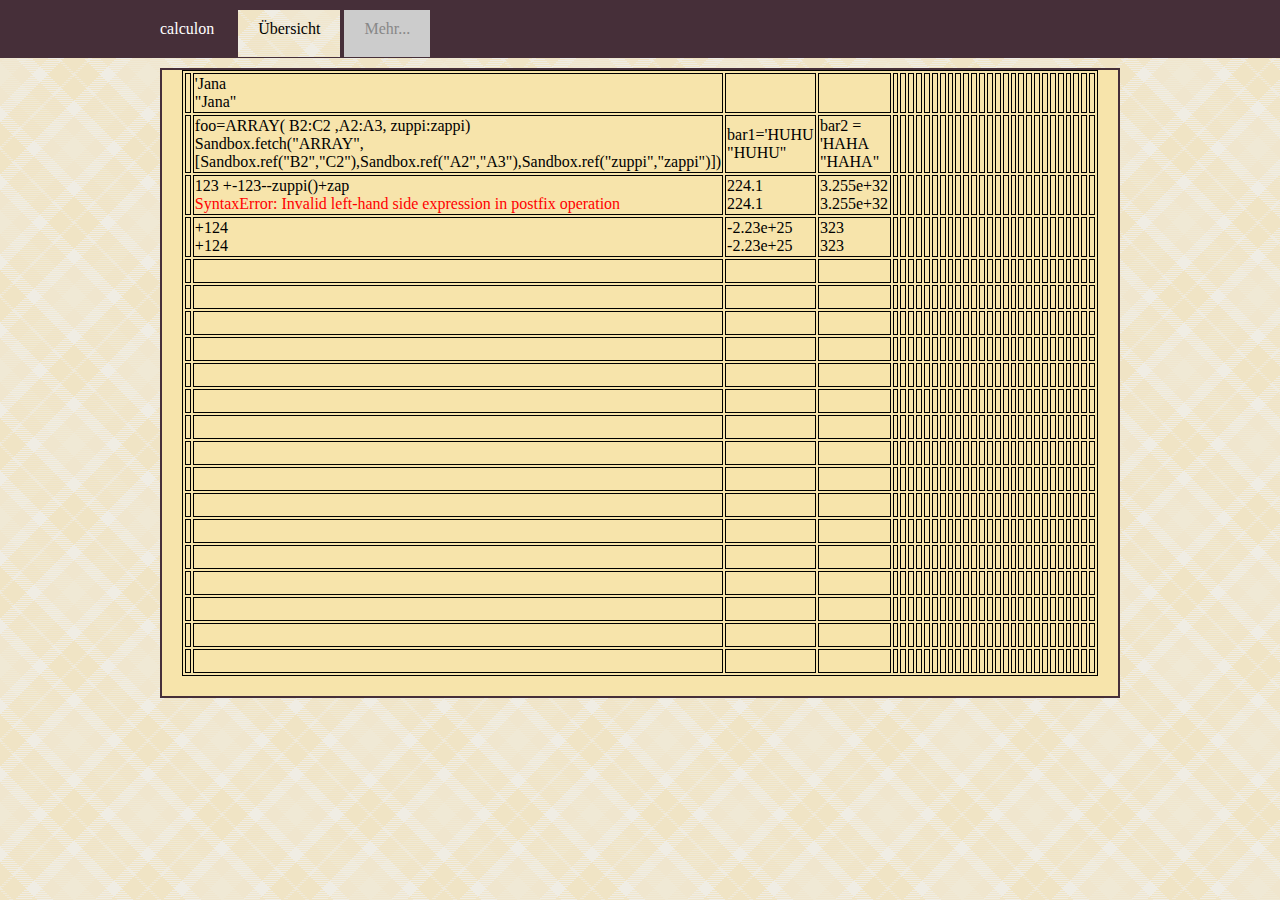
<file: index.html>
<!DOCTYPE html PUBLIC "-//W3C//DTD XHTML 1.0 Transitional//EN" "http://www.w3.org/TR/xhtml1/DTD/xhtml1-transitional.dtd">
<html>
<head>
    <meta http-equiv="Content-Type" content="text/html;charset=utf-8"></meta>
    <title>calculon</title>
    <link rel="stylesheet" type="text/css" href="assets/all.css"></link>
    <script>
        if ( typeof console === "undefined" ) console = {};

        for each (var name in ['log', 'warn', 'error'].filter(function(x) !console[x])) console[name] = function() {};

    </script>
    <script language="javascript" src="assets/jquery-1.3.2.min.js"></script>
    <script language="javascript" src="assets/jquery.hotkeys-0.7.9.min.js"></script>
    <script language="javascript" src="assets/calculon-data.js"></script>
    <script language="javascript" src="assets/calculon.js"></script>
    <script language="javascript" src="assets/ranges.js"></script>
</head>
<body class="show-overview">
    <div id="head"><div id="head-i">
        <div id="score" class="game-running"></div>
        calculon
        <span class="tabs">
            <span class="tab link-inside show-overview" id="tab-overview"><a href="#page_overview">&Uuml;bersicht</a></span>
            <span class="tab link-inside show-quiz disabled" id="tab-quiz"><a href="#page_quiz">Mehr...</a></span>
        </span>
    </div></div>
    <div id="body">
        <div class="page show-overview" id="page-overview">
            <div class="cbox">


                <div id="sheet"></div>



            </div>
        </div>
        <div class="page show-quiz" id="page-quiz">
            <div class="cbox" id="qentryq"></div>
            <div class="cbox" id="qentrya"></div>
        </div>
    </div>
</body>
</html>
</file>
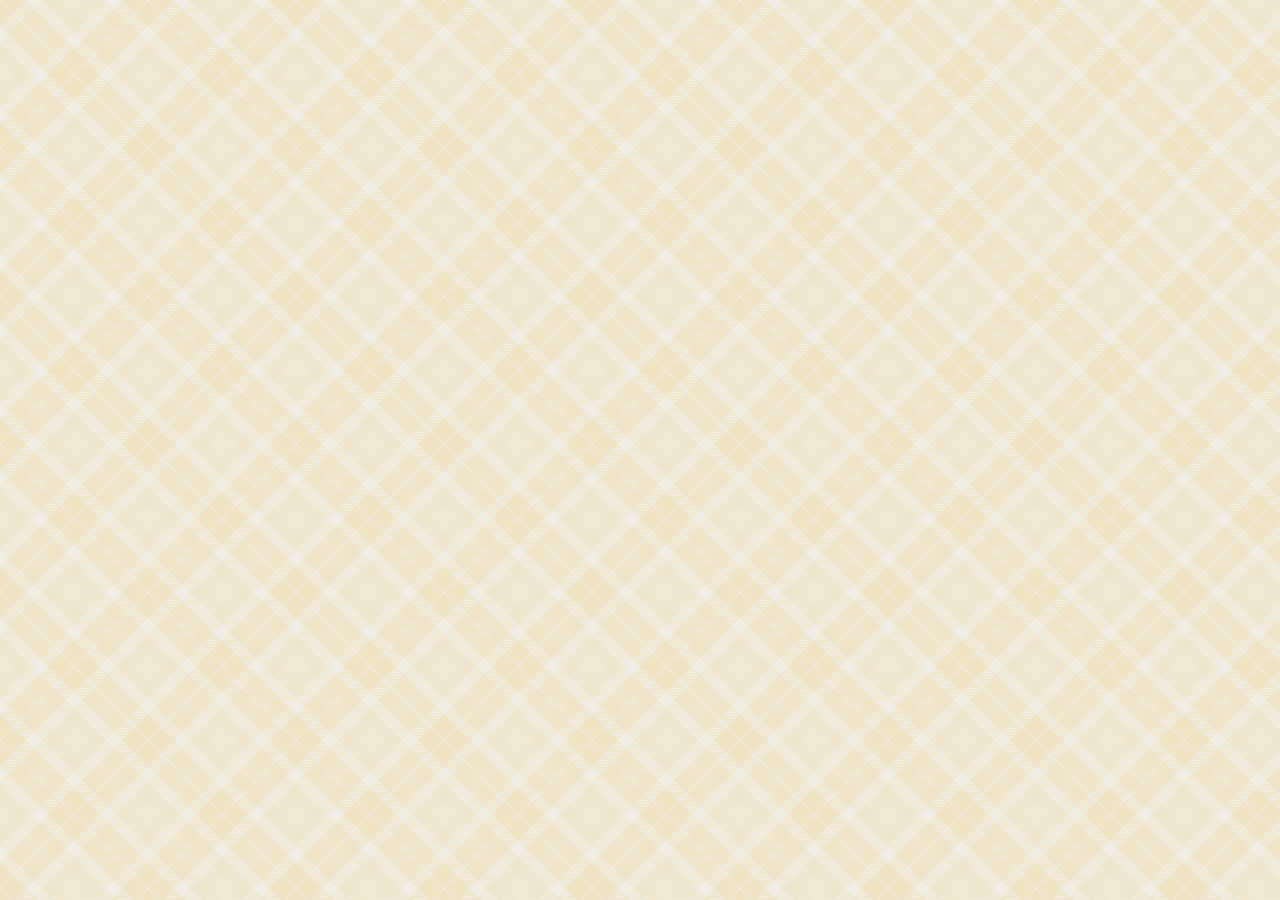
<file: test.html>
<!DOCTYPE html PUBLIC "-//W3C//DTD XHTML 1.0 Transitional//EN" "http://www.w3.org/TR/xhtml1/DTD/xhtml1-transitional.dtd">
<html>
<head>
    <meta http-equiv="Content-Type" content="text/html;charset=utf-8" />
    <title>calculon</title>
    <link rel="stylesheet" type="text/css" href="assets/all.css" />
    <script src="assets/common.js"></script>
    <script>
        READABLE_TOSTRING= true
    </script>
    <script src="assets/readable.js"></script>
    <script type="application/javascript;version=1.7" src="assets/ranges4.js"></script>
    <script type="application/javascript;version=1.7" src="assets/testd.js"></script>
</head>
<body class="show-overview">
<script>
</script>
</body>
</html>
</file>
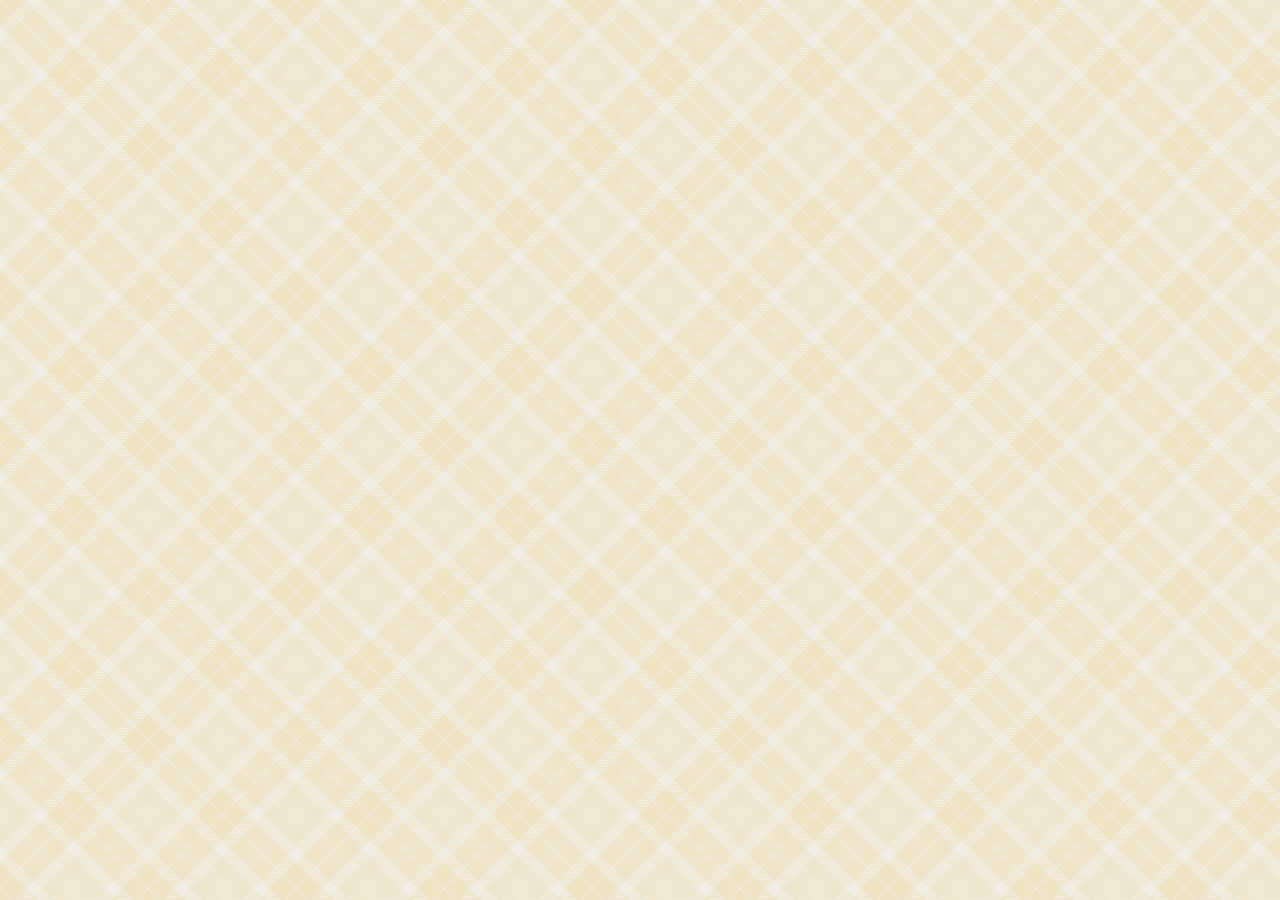
<file: testd.html>
<!DOCTYPE html PUBLIC "-//W3C//DTD XHTML 1.0 Transitional//EN" "http://www.w3.org/TR/xhtml1/DTD/xhtml1-transitional.dtd">
<html>
<head>
    <meta http-equiv="Content-Type" content="text/html;charset=utf-8" />
    <title>calculon</title>
    <link rel="stylesheet" type="text/css" href="assets/all.css" />
    <script src="assets/common.js"></script>
    <script>
        console.logLevel('debug')

        READABLE_TOSTRING= true
    </script>
    <script src="assets/readable.js"></script>
    <script type="application/javascript;version=1.7" src="assets/ranges4.js"></script>
    <script type="application/javascript;version=1.7" src="assets/testd.js"></script>
</head>
<body class="show-overview">
<script>
</script>
</body>
</html>
</file>
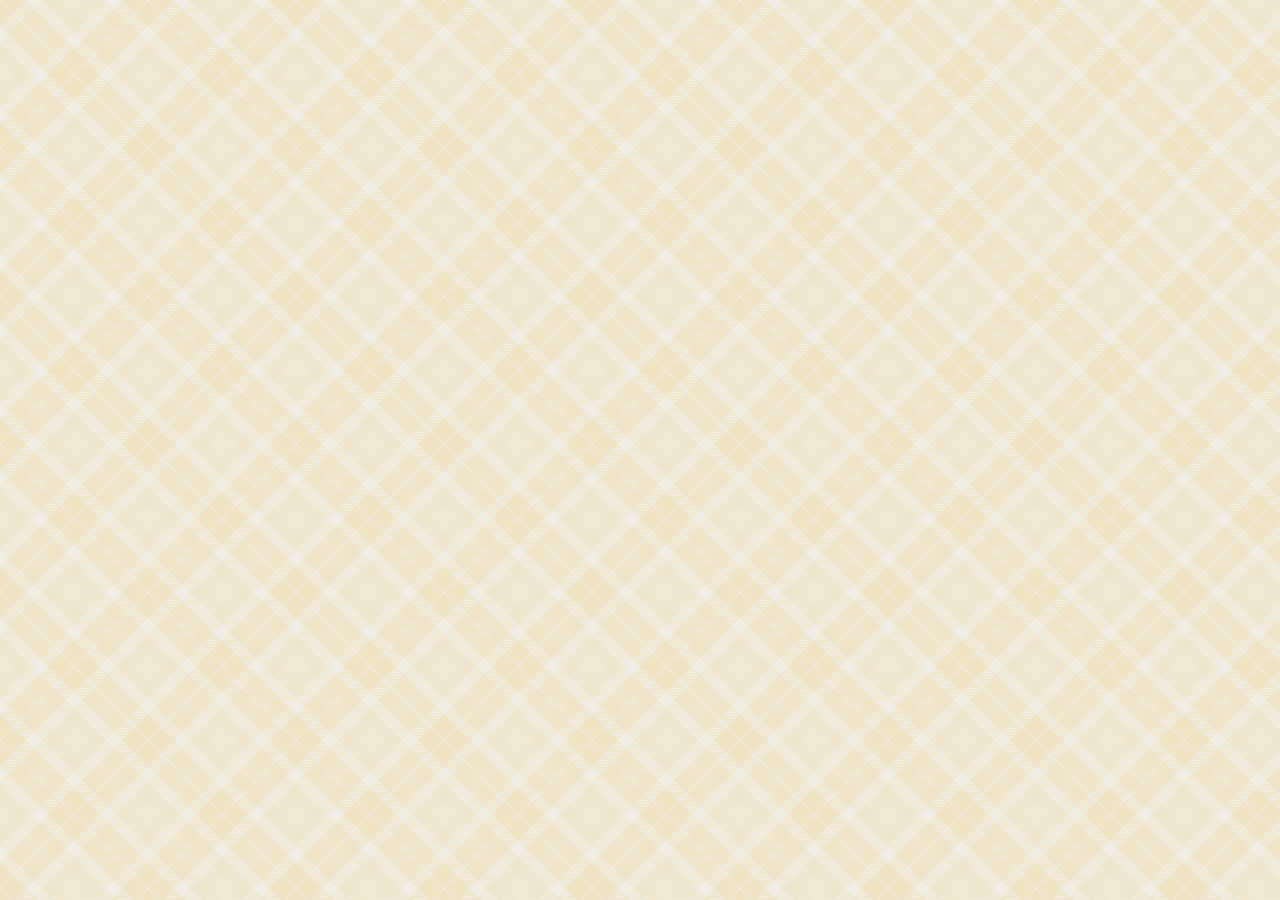
<file: testGrammar.html>
<!DOCTYPE html PUBLIC "-//W3C//DTD XHTML 1.0 Transitional//EN" "http://www.w3.org/TR/xhtml1/DTD/xhtml1-transitional.dtd">
<html>
<head>
    <meta http-equiv="Content-Type" content="text/html;charset=utf-8" />
    <title>calculon</title>
    <link rel="stylesheet" type="text/css" href="assets/all.css" />
    <script src="assets/common.js"></script>
    <script>
        console.logLevel('debug')

        READABLE_TOSTRING= true
    </script>
    <script src="assets/readable.js"></script>
    <script type="application/javascript;version=1.7" src="assets/ranges4.js"></script>
    <script type="application/javascript;version=1.7" src="assets/grammar-parser2.js"></script>
</head>
<body class="show-overview">
<script>
</script>
</body>
</html>
</file>
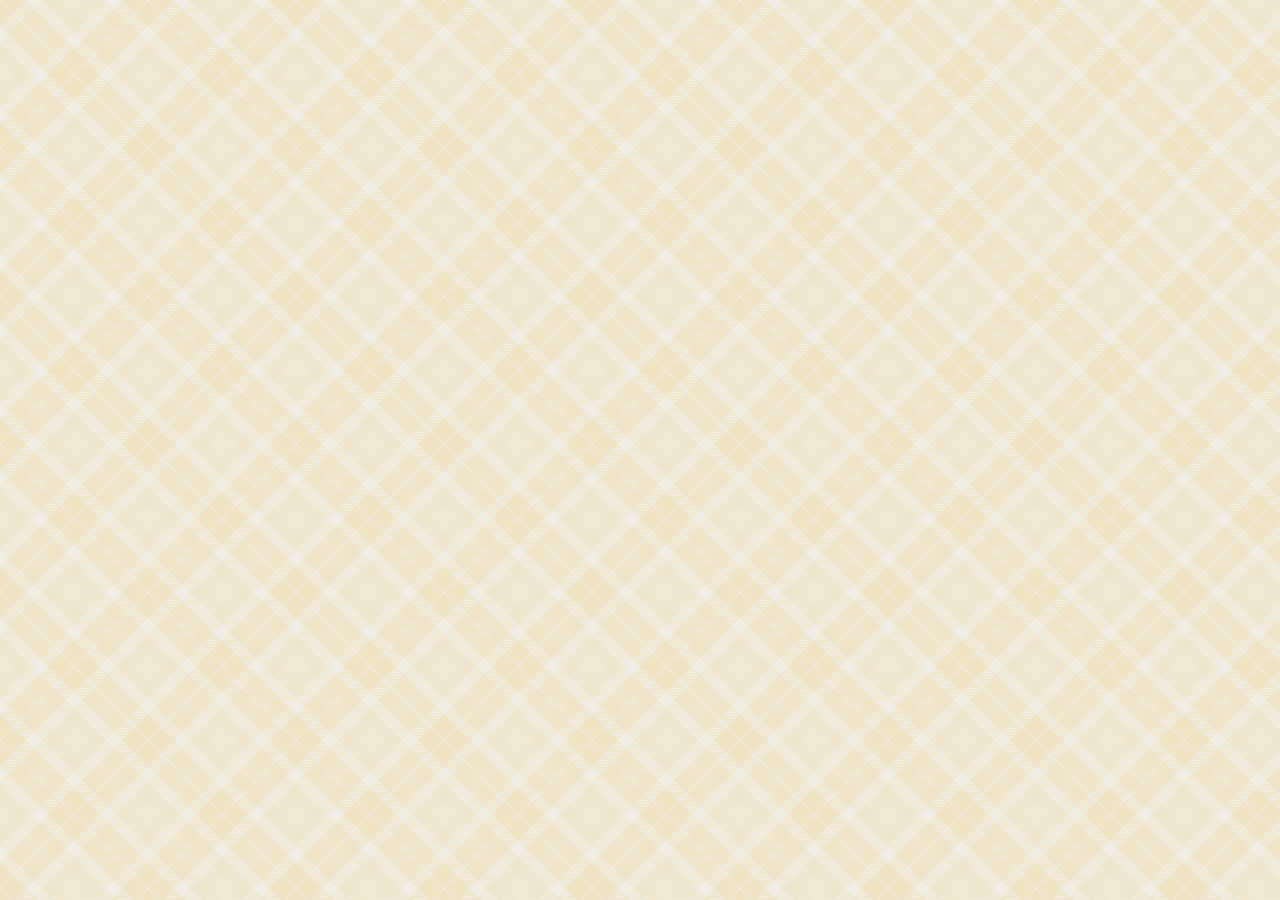
<file: testSuite.html>
<!DOCTYPE html PUBLIC "-//W3C//DTD XHTML 1.0 Transitional//EN" "http://www.w3.org/TR/xhtml1/DTD/xhtml1-transitional.dtd">
<html>
<head>
    <meta http-equiv="Content-Type" content="text/html;charset=utf-8" />
    <title>calculon</title>
    <link rel="stylesheet" type="text/css" href="assets/all.css" />
    <link rel="stylesheet" type="text/css" href="assets/test.css" />
    <script src="assets/common.js"></script>
    <script>
        console.logLevel('log')
        READABLE_TOSTRING= true
    </script>
    <script src="assets/readable.js"></script>
    <script src="assets/jquery-1.3.2.min.js"></script>
    <script type="application/javascript;version=1.7" src="assets/ranges4.js"></script>
    <script type="application/javascript;version=1.7" src="assets/testSuite.js"></script>
</head>
<body class="show-overview">
<div class="body"></div>
</body>
</html>
</file>
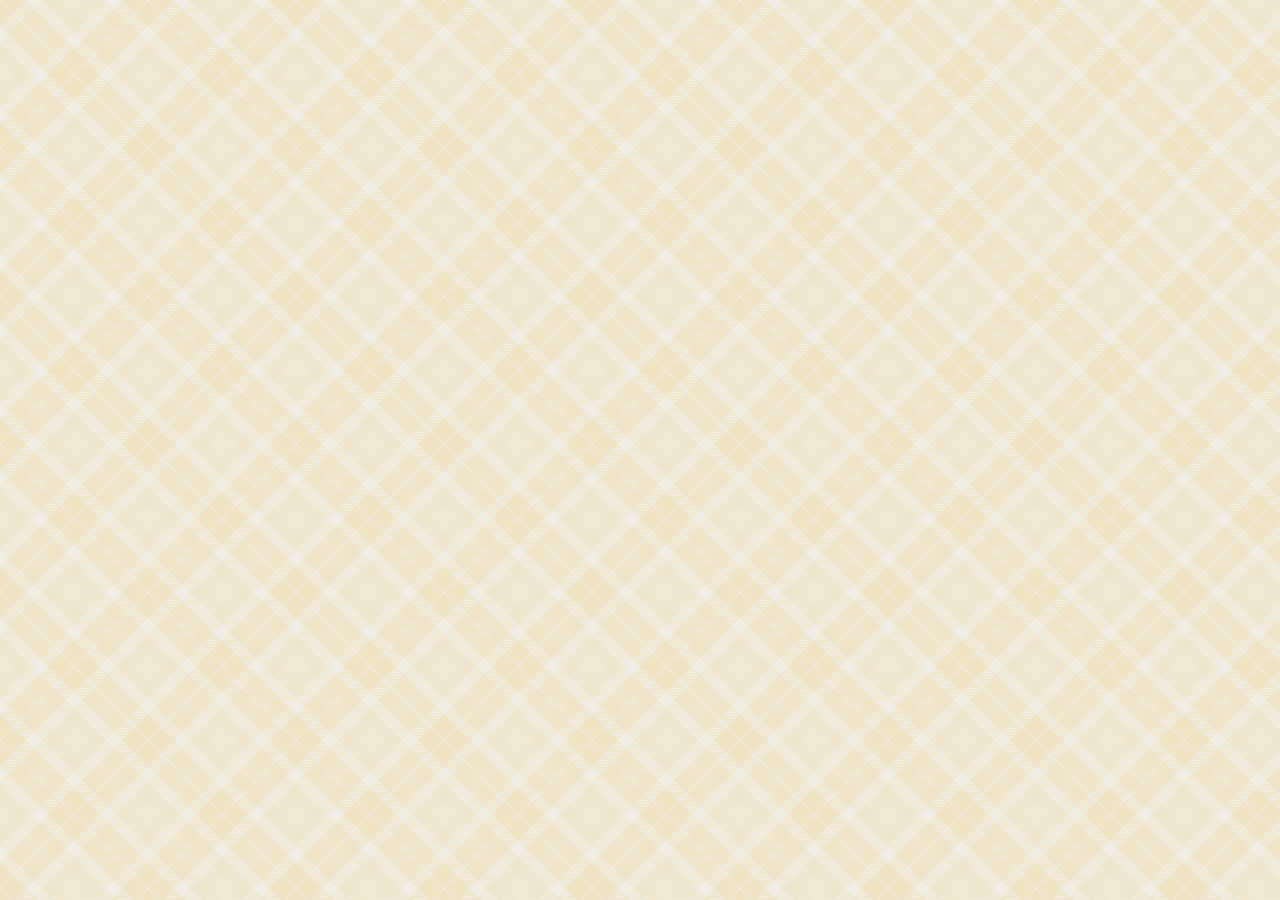
<file: testui.html>
<!DOCTYPE html PUBLIC "-//W3C//DTD XHTML 1.0 Transitional//EN" "http://www.w3.org/TR/xhtml1/DTD/xhtml1-transitional.dtd">
<html>
<head>
    <meta http-equiv="Content-Type" content="text/html;charset=utf-8" />
    <title>calculon</title>

    <link rel="stylesheet" type="text/css" href="assets/ui.css" />
    <script src="assets/common.js"></script>

    <script>
        READABLE_TOSTRING= true
    </script>

    <script src="assets/jquery-1.3.2.min.js"></script>
    <!-- script src="assets/jquery-nightly.min.js"></script -->
    <script src="assets/readable.js"></script>
    <script type="application/javascript;version=1.7" src="assets/ranges4.js"></script>
    <script type="application/javascript;version=1.7" src="assets/ui1.js"></script>
    <script type="application/javascript;version=1.7" src="assets/ui-test.js"></script>
</head>
<body>

    <div id="sheet1"></div>


</body>
</html>
</file>
<file: assets/all.css>
/*  Palette:
    Light:  #F7E4AB;
    Medium: #DEB476;
    Red:    #841815;
    Old:    #462F39;
    Crawl:  #36382B;
*/

html {
    height: 100%;
    overflow-y: scroll;
}

body {
    background-image: url(bg.png);
    font-family: Georgia, "Century Schoolbook L", "Times New Roman", Times;
    font-size: 100%;
    margin: 0;
    padding: 0;
    height: 100%;
}

/* ============================================================================
//      Layout
// ============================================================================ */

#head {
    background-color: #462F39;
    color: #FFF;
    padding: 20px;
}

#head-i, #body {
    width: 960px;
    margin: 0px auto;
}

/* ============================================================================
//      Links
// ============================================================================ */

a.button {
    border: 1px solid #462F39;
    -moz-border-radius: 5px;
    -webkit-border-radius: 5px;
    padding: 3px 10px;
    border-radius: 5px;
    text-decoration: none;
    background-color: #FFF;
    color: #000;
    display: inline-block;
}

a.button:hover {
    background-color: #EEF;
}

a.button.big {
    font-size: 140%;
}

a.button.disabled {
    border-color: #888;
    color: #888;
    background-color: #CCC;
}

a.button.disabled:hover {
    background-color: #CCC;
}

/* ============================================================================
//      Tables of class "std"
// ============================================================================ */

table.std {
    margin: 10px 0px 20px 0;
    border-collapse: collapse;
    border: 0;
}

table.std th, table.std td {
    border: 1px dotted #CB9F5B;
    border-left: 0px;
    border-right: 0px;
    padding: 5px 15px;
}

table.std .hilight td, table.std .hilight th {
    background-color: #DEB476;
}

table.std th {
    border-top-width: 0;
    border-bottom-style: solid;
}

/* ============================================================================
//      State "game-*"
// ============================================================================ */

body .game-running,
body.game-running .game-stopped {
    display: none;
}

body.game-running .game-running {
    display: inherit;
}

/* ============================================================================
//      State "page-*"
// ============================================================================ */

body .page.show-overview,
body .page.show-quiz {
    display: none;
}

body.show-overview .page.show-overview,
body.show-quiz     .page.show-quiz {
    display: inherit;
}

body.show-overview .tab.show-overview,
body.show-quiz     .tab.show-quiz {
    background-image: url(bg.png);
}

/* ============================================================================
//      tabs
// ============================================================================ */

.tabs {
    padding: 0 20px;
}

.tabs .tab {
    position: relative;
    background-color: #DEB476;
    color: #000;
    padding: 10px 20px 20px 20px;
    cursor: pointer;
    -moz-border-radius-topright: 10px;
    -moz-border-radius-topleft: 10px;
    -webkit-border-radius-topright: 10px;
    -webkit-border-radius-topleft: 10px;
    border-radius-topright: 10px;
    border-radius-topleft: 10px;
}

.tabs .tab.disabled {
    background-color: #CCC;
}

.tabs .tab.disabled a {
    color: #888;
}

.tabs .tab a {
    background: transparent;
    text-decoration: none;
    color: #000;
}

/* unused:
.tabs .tab.active {
    background-image: url(bg.png);
}
*/

/* ============================================================================
//      Content boxes
// ============================================================================ */

.cbox {
    border: 2px solid #462F39;
    margin: 10px 0;
    background-color: #F7E4AB;
    padding-bottom: 20px;
}

.cbox h1, .cbox > div {
    margin: 0;
    padding: 0 20px;
}

.cbox h1 {
    margin-top: 10px;
    margin-bottom: 20px;
}

/* ============================================================================
//      Sheet
// ============================================================================ */

.sheet {
    width: 100%;
    height: 50%;
    overflow: auto;
}

.sheet > table {
    border: 1px solid black;
}

.sheet > table > tbody > tr {
    border: 1px solid black;
}

.sheet > table > tbody > tr > td {
    width: 100px;
    height: 20px;
    border: 1px solid black;
}

/* ============================================================================
//      Misc.
// ============================================================================ */

#score {
    float: right;
}

#copyright {
    text-align: right;
}

#copyright a {
    color: #000;
}

/* ============================================================================
//      EOF
// ============================================================================ */
</file>
<file: assets/test.css>
div.body {
    padding: 1em;
}
ol {
    margin: 0;
}
ol.hidden {
    display: none;
}
.testgroup-title {
    font-weight: bold;
}
.testgroup-title:hover {
    text-decoration: underline;
    cursor: pointer;
}
.test-title {
    font-family: monospace;
    margin-left: 1em;
}
.time {
    font-weight: bold;
}
.test .time {
    margin-left: 1em;
}

td.result-text {
    text-align: right;
}
td.got, td.expected, td.error {
    font-family: monospace;
}
td.result-text, td.got, td.expected, td.error {
    font-size: 80%;
}
td.error {
    font-weight: bold;
}


.success {
    background-color: #DDffff;
}
.failed {
    background-color: #FFCCCC;
}
.result {
    text-transform: uppercase;
    font-weight: bold;
}
.success .result {
    color: green;
}
.failed .result {
    color: red;
}

/* ============================================================================
//      EOF
// ============================================================================ */
</file>
<file: assets/ui.css>
/*  Palette:
    Light:  #F7E4AB;
    Medium: #DEB476;
    Red:    #841815;
    Old:    #462F39;
    Crawl:  #36382B;
*/

html {
    height: 100%;
    overflow-y: scroll;
}

body {
    background-image: url(bg.png);
    font-family: Georgia, "Century Schoolbook L", "Times New Roman", Times;
    font-size: 100%;
    margin: 0;
    padding: 0;
    height: 100%;
}

/* ============================================================================
//      Layout
// ============================================================================ */

#head {
    background-color: #462F39;
    color: #FFF;
    padding: 20px;
}

#head-i, #body {
    width: 960px;
    margin: 0px auto;
}

/* ============================================================================
//      Links
// ============================================================================ */

a.button {
    border: 1px solid #462F39;
    -moz-border-radius: 5px;
    -webkit-border-radius: 5px;
    padding: 3px 10px;
    border-radius: 5px;
    text-decoration: none;
    background-color: #FFF;
    color: #000;
    display: inline-block;
}

a.button:hover {
    background-color: #EEF;
}

a.button.big {
    font-size: 140%;
}

a.button.disabled {
    border-color: #888;
    color: #888;
    background-color: #CCC;
}

a.button.disabled:hover {
    background-color: #CCC;
}

/* ============================================================================
//      Tables of class "std"
// ============================================================================ */

table.std {
    margin: 10px 0px 20px 0;
    border-collapse: collapse;
    border: 0;
}

table.std th, table.std td {
    border: 1px dotted #CB9F5B;
    border-left: 0px;
    border-right: 0px;
    padding: 5px 15px;
}

table.std .hilight td, table.std .hilight th {
    background-color: #DEB476;
}

table.std th {
    border-top-width: 0;
    border-bottom-style: solid;
}

/* ============================================================================
//      State "game-*"
// ============================================================================ */

body .game-running,
body.game-running .game-stopped {
    display: none;
}

body.game-running .game-running {
    display: inherit;
}

/* ============================================================================
//      State "page-*"
// ============================================================================ */

body .page.show-overview,
body .page.show-quiz {
    display: none;
}

body.show-overview .page.show-overview,
body.show-quiz     .page.show-quiz {
    display: inherit;
}

body.show-overview .tab.show-overview,
body.show-quiz     .tab.show-quiz {
    background-image: url(bg.png);
}

/* ============================================================================
//      tabs
// ============================================================================ */

.tabs {
    padding: 0 20px;
}

.tabs .tab {
    position: relative;
    background-color: #DEB476;
    color: #000;
    padding: 10px 20px 20px 20px;
    cursor: pointer;
    -moz-border-radius-topright: 10px;
    -moz-border-radius-topleft: 10px;
    -webkit-border-radius-topright: 10px;
    -webkit-border-radius-topleft: 10px;
    border-radius-topright: 10px;
    border-radius-topleft: 10px;
}

.tabs .tab.disabled {
    background-color: #CCC;
}

.tabs .tab.disabled a {
    color: #888;
}

.tabs .tab a {
    background: transparent;
    text-decoration: none;
    color: #000;
}

/* unused:
.tabs .tab.active {
    background-image: url(bg.png);
}
*/

/* ============================================================================
//      Content boxes
// ============================================================================ */

.cbox {
    border: 2px solid #462F39;
    margin: 10px 0;
    background-color: #F7E4AB;
    padding-bottom: 20px;
}

.cbox h1, .cbox > div {
    margin: 0;
    padding: 0 20px;
}

.cbox h1 {
    margin-top: 10px;
    margin-bottom: 20px;
}

/* ============================================================================
//      Sheet
// ============================================================================ */

.calculon-sheet {
    width: 100%;
    height: 50%;
    overflow: auto;
}

.calculon-sheet .rows,
.calculon-sheet .cols {
    background-color: #3AF;
}

.calculon-sheet > table {
    border: 1px solid black;
    background-color: #FFF;
}

.calculon-sheet > table > tbody > tr {
    border: 1px solid black;
}

.calculon-sheet > table > tbody > tr > td {
    width: 100px;
    height: 20px;
    border: 1px solid black;
}

.calculon-sheet > table > tbody > tr > td.error {
    background-color: red;
    color: white;
}

/* ============================================================================
//      Misc.
// ============================================================================ */

#score {
    float: right;
}

#copyright {
    text-align: right;
}

#copyright a {
    color: #000;
}

/* ============================================================================
//      EOF
// ============================================================================ */
</file>
